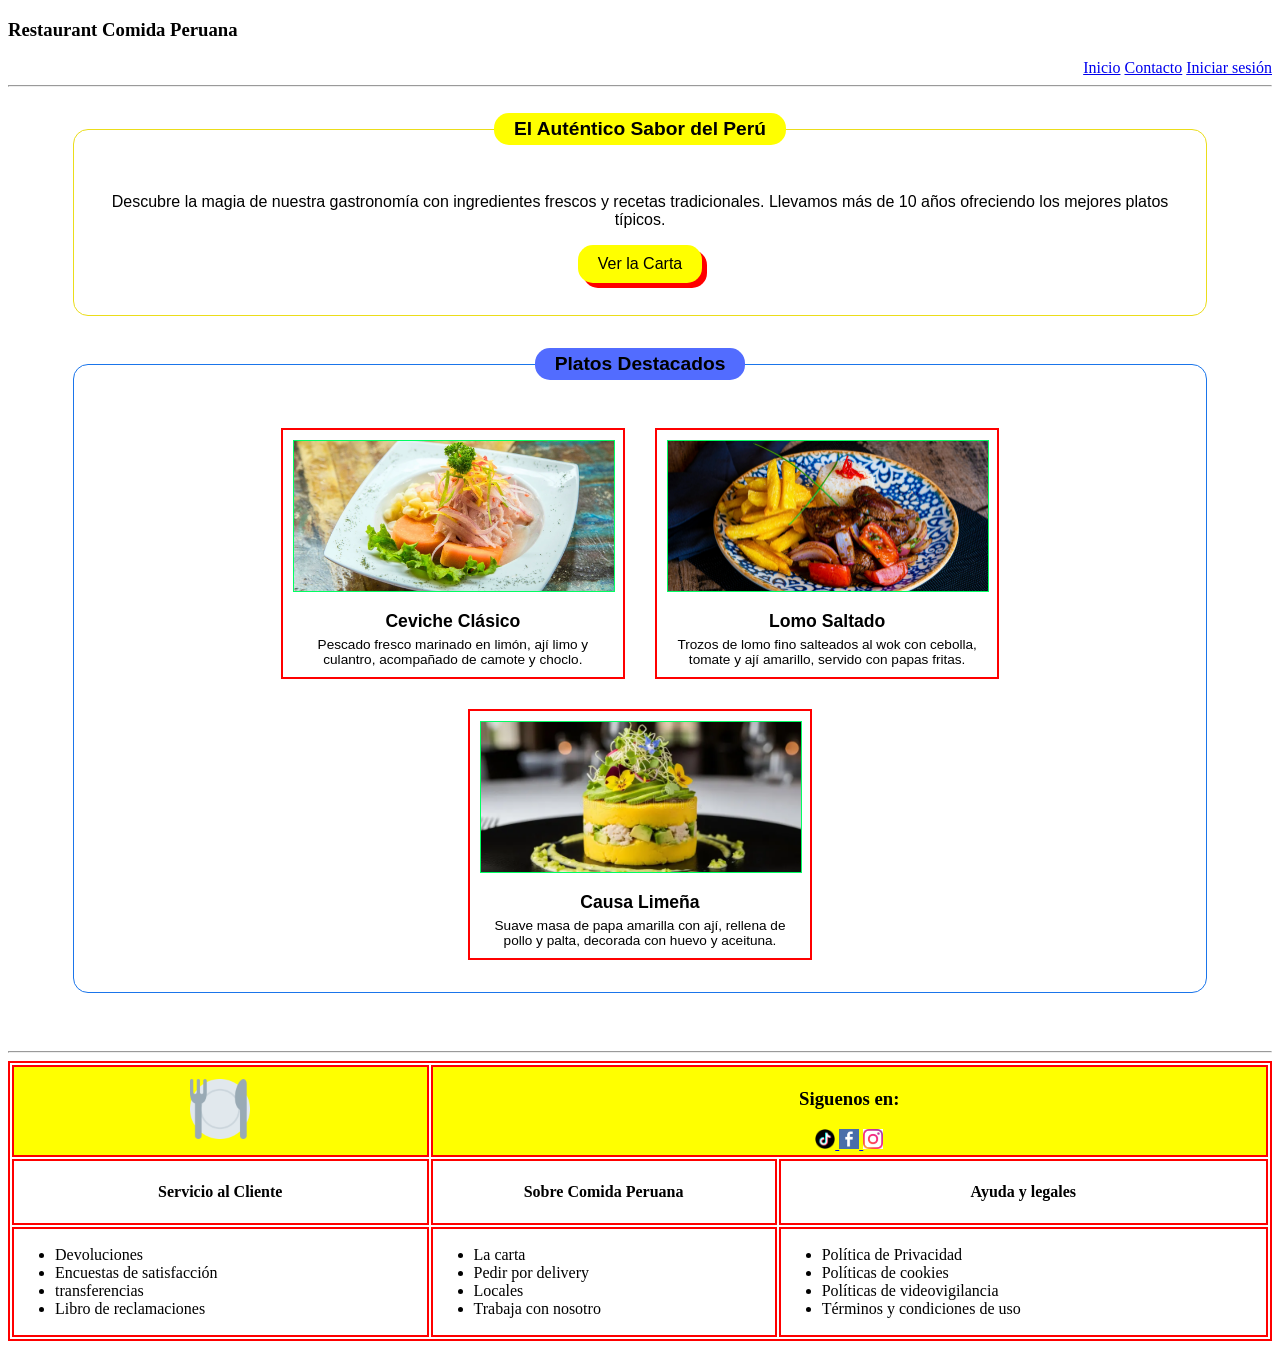
<file: index.html>
<!DOCTYPE html>
<html lang="en">

<head>
    <meta charset="UTF-8">
    <meta name="viewport" content="width=device-width, initial-scale=1.0">
    <title>Comida Peruana</title>
    <link rel="stylesheet" href="/css/footer.css">
    <link rel="stylesheet" href="/css/index.css">
    <link rel="icon" type="image/png" sizes="16x16" href="/icon/favicon-16x16.png">
</head>

<body>
    <header>
        <h3>Restaurant Comida Peruana</h3>
        <nav style="text-align: end;">
            <a href="index.html">Inicio</a>
            <a href="contacto.html">Contacto</a>
            <a href="login.html">Iniciar sesión</a>
            <hr>
        </nav>
    </header>
    <br>
    <main class="contenedor-principal">

        <fieldset class="hero-section">
            <legend class="hero-legend">
                <h2>El Auténtico Sabor del Perú</h2>
            </legend>
            <p>Descubre la magia de nuestra gastronomía con ingredientes frescos y recetas tradicionales. Llevamos más
                de 10 años ofreciendo los mejores platos típicos.</p>
            <button class="btn-carta">Ver la Carta</button>
        </fieldset>

        <fieldset class="platos-section">
            <legend class="platos-legend">
                <h2>Platos Destacados</h2>
            </legend>
            <div class="contenedor-tarjetas">

                <article class="tarjeta-plato">
                    <img src="/img/ceviche.webp" alt="Ceviche Clásico">
                    <h3>Ceviche Clásico</h3>
                    <p>Pescado fresco marinado en limón, ají limo y culantro, acompañado de camote y choclo.</p>
                </article>

                <article class="tarjeta-plato">
                    <img src="/img/lomo.webp" alt="Lomo Saltado">
                    <h3>Lomo Saltado</h3>
                    <p>Trozos de lomo fino salteados al wok con cebolla, tomate y ají amarillo, servido con papas
                        fritas.</p>
                </article>

                <article class="tarjeta-plato">
                    <img src="/img/causa.webp" alt="Causa Limeña">
                    <h3>Causa Limeña</h3>
                    <p>Suave masa de papa amarilla con ají, rellena de pollo y palta, decorada con huevo y aceituna.</p>
                </article>

            </div>
        </fieldset>

    </main>
    <br>

    <footer>
        <hr>
        <table>
            <thead>
                <tr>
                    <th>
                        <img src="/icon/apple-touch-icon.png" alt="png" width="60">
                    </th>

                    <th colspan="2">
                        <div>
                            <h3>
                                Siguenos en:
                            </h3>
                            <a href=" https://facebook.com" target="_blank">
                                <img src="/img/image-tiktok.png" alt="Tiktok" width="20">
                            </a>

                            <a href="https://facebook.com" target="_blank">
                                <img src="/img/image-facebook.png" alt="Instagram" width="20">
                            </a>

                            <a href="https://facebook.com" target="_blank">
                                <img src="/img/image.png" alt="Facebook" width="20">
                            </a>
                        </div>
                    </th>
                </tr>
            </thead>

            <tbody>
                <tr>
                    <td>
                        <h4>Servicio al Cliente</h4>
                    </td>
                    <td>
                        <h4>Sobre Comida Peruana</h4>
                    </td>
                    <td>
                        <h4>Ayuda y legales</h4>
                    </td>
                </tr>
                <tr>
                    <td>
                        <ul style="text-align: start;">
                            <li>Devoluciones</li>
                            <li>Encuestas de satisfacción</li>
                            <li>transferencias</li>
                            <li>Libro de reclamaciones</li>
                        </ul>

                    </td>
                    <td>
                        <ul style="text-align: start;">
                            <li>La carta</li>
                            <li>Pedir por delivery</li>
                            <li>Locales</li>
                            <li>Trabaja con nosotro</li>
                        </ul>

                    </td>
                    <td>
                        <ul style="text-align: start;">
                            <li>Política de Privacidad</li>
                            <li>Políticas de cookies</li>
                            <li>Políticas de videovigilancia</li>
                            <li>Términos y condiciones de uso</li>
                        </ul>
                    </td>
                </tr>
            </tbody>
        </table>
    </footer>
</body>

</html>
</file>
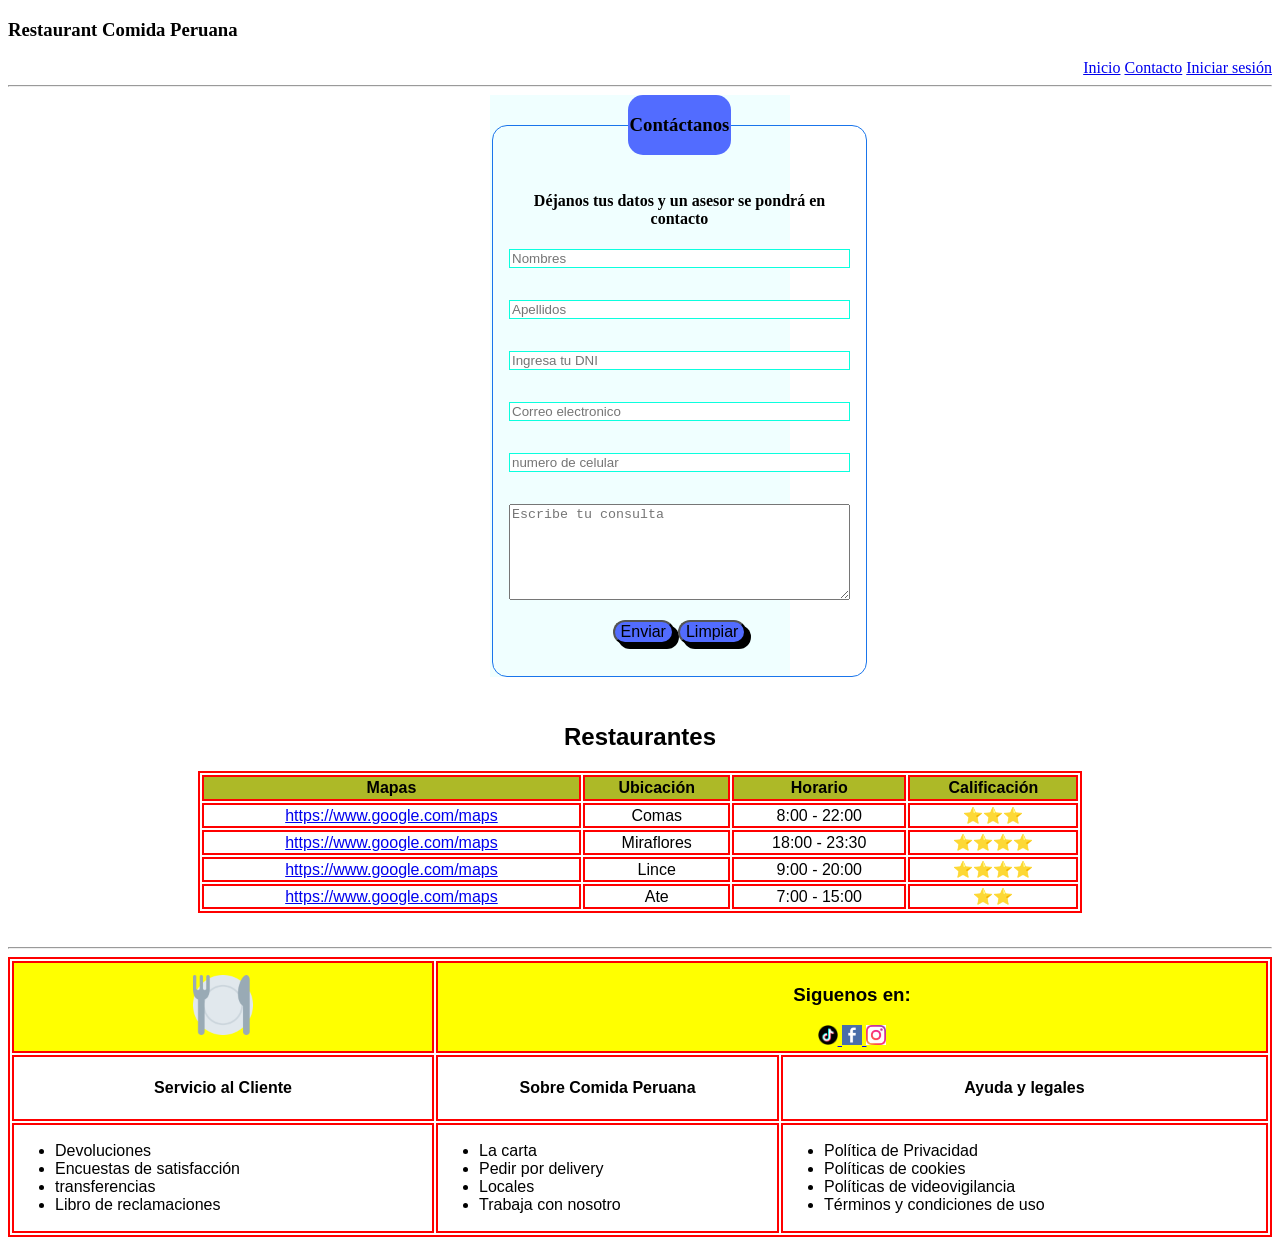
<file: contacto.html>
<!DOCTYPE html>
<html lang="en">

<head>
    <meta charset="UTF-8">
    <meta name="viewport" content="width=device-width, initial-scale=1.0">
    <title>Comida Peruana</title>
    <link rel="icon" type="image/png" sizes="16x16" href="/icon/favicon-16x16.png">
    <link rel="stylesheet" href="/css/footer.css">
    <link rel="stylesheet" href="/css/contacto.css">
</head>

<body>
    <header>
        <h3>Restaurant Comida Peruana</h3>
        <nav style="text-align: end;">
            <a href="index.html">Inicio</a>
            <a href="contacto.html">Contacto</a>
            <a href="login.html">Iniciar sesión</a>
            <hr>
        </nav>
    </header>

   <form action="#" style="width: 300px; background-color: azure; margin: 0 auto; text-align: center;">
    <fieldset>
        <h4>Déjanos tus datos y un asesor se pondrá en contacto</h4>
        <legend><h3>Contáctanos</h3></legend>
        <input type="text" placeholder="Nombres">
        <input type="text" placeholder="Apellidos"><br>
       <input type="text" placeholder="Ingresa tu DNI"><br>
       <input type="text" placeholder="Correo electronico"><br>
       <input type="text" placeholder="numero de celular"><br>
       <textarea name="consulta" placeholder="Escribe tu consulta" rows="6" cols="40" id="consulta"></textarea><br>
       <button>Enviar</button>
       <button type="reset">Limpiar</button>
    </fieldset>
   </form>

<br>
    <table border="1">
        <caption><h2>Restaurantes</h2></caption>
        <thead>
            <tr>
                <th>Mapas</th>
                <th>Ubicación</th>
                <th>Horario</th>
                <th>Calificación</th>
            </tr>
        </thead>
        <tbody>
            <tr>
                <td><a href="https://www.google.com/maps">https://www.google.com/maps</a></td>
                <td>Comas</td>
                <td>8:00 - 22:00</td>
                <td>⭐⭐⭐</td>
            </tr>
            <tr>
                <td><a href="https://www.google.com/maps">https://www.google.com/maps</a></td>
                <td>Miraflores</td>
                <td>18:00 - 23:30</td>
                <td>⭐⭐⭐⭐</td>
            </tr>
            <tr>
                <td><a href="https://www.google.com/maps">https://www.google.com/maps</a></td>
                <td>Lince</td>
                <td>9:00 - 20:00</td>
                <td>⭐⭐⭐⭐</td>
            </tr>
            <tr>
                <td><a href="https://www.google.com/maps">https://www.google.com/maps</a></td>
                <td>Ate</td>
                <td>7:00 - 15:00</td>
                <td>⭐⭐</td>
            </tr>
        </tbody>
    </table>
    <br>
    <hr>
    <footer>
        <table>
            <thead>
                <tr>
                    <th>
                        <img src="/icon/apple-touch-icon.png" alt="png" width="60">
                    </th>

                    <th colspan="2">
                        <div>
                            <h3>
                                Siguenos en:
                            </h3>
                            <a href=" https://facebook.com" target="_blank">
                                <img src="/img/image-tiktok.png" alt="Tiktok" width="20">
                            </a>

                            <a href="https://facebook.com" target="_blank">
                                <img src="/img/image-facebook.png" alt="Instagram" width="20">
                            </a>

                            <a href="https://facebook.com" target="_blank">
                                <img src="/img/image.png" alt="Facebook" width="20">
                            </a>
                        </div>
                    </th>
                </tr>
            </thead>

            <tbody>
                <tr>
                    <td>
                        <h4>Servicio al Cliente</h4>
                    </td>
                    <td>
                        <h4>Sobre Comida Peruana</h4>
                    </td>
                    <td>
                        <h4>Ayuda y legales</h4>
                    </td>
                </tr>
                <tr>
                    <td>
                        <ul style="text-align: start;">
                            <li>Devoluciones</li>
                            <li>Encuestas de satisfacción</li>
                            <li>transferencias</li>
                            <li>Libro de reclamaciones</li>
                        </ul>
                       
                    </td>
                    <td>
                        <ul style="text-align: start;">
                            <li>La carta</li>
                            <li>Pedir por delivery</li>
                            <li>Locales</li>
                            <li>Trabaja con nosotro</li>
                        </ul>
                        
                    </td>
                    <td>
                        <ul style="text-align: start;">
                            <li>Política de Privacidad</li>
                            <li>Políticas de cookies</li>
                            <li>Políticas de videovigilancia</li>
                            <li>Términos y condiciones de uso</li>
                        </ul>
                    </td>
                </tr>
            </tbody>
        </table>
    </footer>
</body>

</html>
</file>
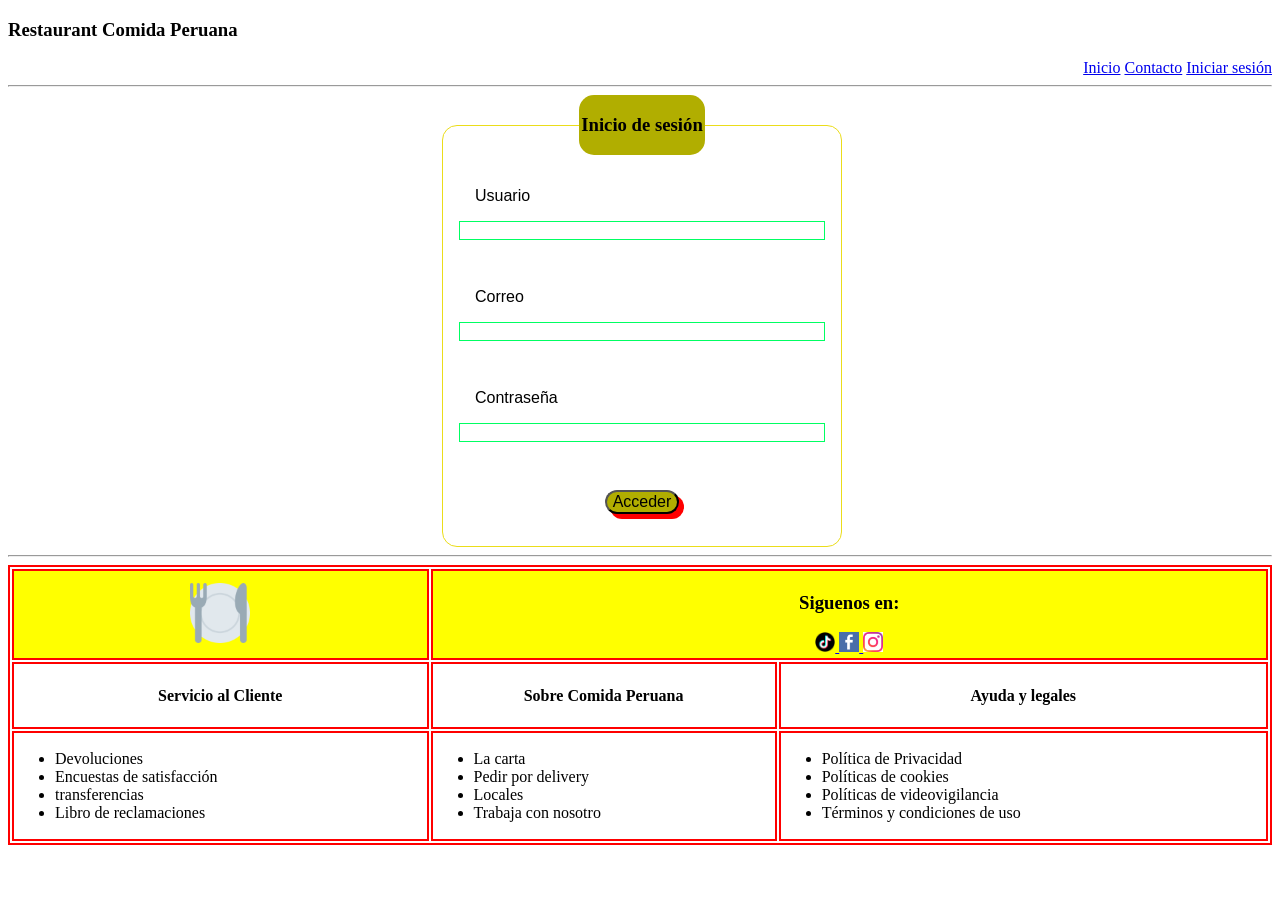
<file: login.html>
<!DOCTYPE html>
<html lang="en">

<head>
    <meta charset="UTF-8">
    <meta name="viewport" content="width=device-width, initial-scale=1.0">
    <title>Login - Comida Peruana</title>
    <link rel="icon" type="image/png" sizes="16x16" href="/icon/favicon-16x16.png">
    <link rel="stylesheet" href="css/main.css">
    <link rel="stylesheet" href="/css/footer.css">
</head>

<body>
    <header>
        <h3>Restaurant Comida Peruana</h3>
        <nav style="text-align: end;">
            <a href="index.html">Inicio</a>
            <a href="contacto.html">Contacto</a>
            <a href="login.html">Iniciar sesión</a>
            <hr>
        </nav>
    </header>
    <form action="index.html">
        <fieldset>
            <legend>
                <h3>Inicio de sesión</h3>
            </legend>
            <div>
                <label for="usuario">Usuario</label>
                <input type="text" id="usuario">
            </div>
            <div>
                <label for="correo">Correo</label>
                <input type="email" id="Correo">
            </div>
            <div>
                <label for="clave">Contraseña</label>
                <input type="password" id="clave">
            </div>
            <button >Acceder</button>
        </fieldset>
    </form>


    
    <footer>
        <hr>
        <table>
            <thead>
                <tr>
                    <th>
                        <img src="/icon/apple-touch-icon.png" alt="png" width="60">
                    </th>

                    <th colspan="2">
                        <div>
                            <h3>
                                Siguenos en:
                            </h3>
                            <a href=" https://facebook.com" target="_blank">
                                <img src="/img/image-tiktok.png" alt="Tiktok" width="20">
                            </a>

                            <a href="https://facebook.com" target="_blank">
                                <img src="/img/image-facebook.png" alt="Instagram" width="20">
                            </a>

                            <a href="https://facebook.com" target="_blank">
                                <img src="/img/image.png" alt="Facebook" width="20">
                            </a>
                        </div>
                    </th>
                </tr>
            </thead>

            <tbody>
                <tr>
                    <td>
                        <h4>Servicio al Cliente</h4>
                    </td>
                    <td>
                        <h4>Sobre Comida Peruana</h4>
                    </td>
                    <td>
                        <h4>Ayuda y legales</h4>
                    </td>
                </tr>
                <tr>
                    <td>
                        <ul style="text-align: start;">
                            <li>Devoluciones</li>
                            <li>Encuestas de satisfacción</li>
                            <li>transferencias</li>
                            <li>Libro de reclamaciones</li>
                        </ul>
                       
                    </td>
                    <td>
                        <ul style="text-align: start;">
                            <li>La carta</li>
                            <li>Pedir por delivery</li>
                            <li>Locales</li>
                            <li>Trabaja con nosotro</li>
                        </ul>
                        
                    </td>
                    <td>
                        <ul style="text-align: start;">
                            <li>Política de Privacidad</li>
                            <li>Políticas de cookies</li>
                            <li>Políticas de videovigilancia</li>
                            <li>Términos y condiciones de uso</li>
                        </ul>
                    </td>
                </tr>
            </tbody>
        </table>
    </footer>
</body>

</html>
</file>
<file: css/footer.css>
footer {

    tr,
    th {
        padding: 2px;
    }

    table {
        text-align: center;
        width: 100%;
        margin: 0.5rem auto;
    }

    thead tr {
        background-color: yellow;
    }

    table,
    td,
    th,
    tr {
        border: 2px solid red;
    }

    tbody tr:hover {
        background-color: rgb(2, 145, 155);
    }
}
</file>
<file: css/index.css>
.contenedor-principal {
    max-width: 1200px;
    width: 90%;
    margin: 0 auto;
    font-family: Verdana, Geneva, Tahoma, sans-serif;
}


.hero-section {
    border: thin solid rgb(235, 221, 26);
    border-radius: 15px;
    text-align: center;
    padding: 2rem;
    margin-bottom: 2rem;
    background-color: white;
}

.hero-legend {
    background-color: yellow;
    border-radius: 15px;
    padding: 5px 20px;
}

.hero-legend h2 {
    margin: 0;
    font-size: 1.2rem;
}

.hero-section p {
    margin: 1rem 0;
}

.btn-carta {
    background-color: yellow;
    border-radius: 15px;
    padding: 10px 20px;
    font-size: 1rem;
    box-shadow: 5px 5px red;
    border: none;
    cursor: pointer;
    transition: all 1.5s;
}

.btn-carta:hover {
    background-color: rgb(238, 255, 0);
    translate: 5px 5px;
    box-shadow: none;
}


.platos-section {
    border: thin solid rgb(26, 117, 235);
    border-radius: 15px;
    text-align: center;
    padding: 2rem;
    margin-bottom: 2rem;
    background-color: white;
}

.platos-legend {
    background-color: rgb(82, 108, 255);
    border-radius: 15px;
    padding: 5px 20px;
}

.platos-legend h2 {
    margin: 0;
    font-size: 1.2rem;
}

.contenedor-tarjetas {
    display: flex;
    justify-content: center;
    flex-wrap: wrap;
    gap: 30px;
    margin-top: 1rem;
}

.tarjeta-plato {
    width: 30%;
    min-width: 280px;
    max-width: 350px;
    border: 2px solid red;
    padding: 10px;
    text-align: center;
    background-color: white;
}

.tarjeta-plato img {
    width: 100%;
    height: 150px;
    object-fit: cover;
    border: thin solid rgb(0, 255, 98);
    margin-bottom: 10px;
}

.tarjeta-plato h3 {
    margin: 5px 0;
    font-size: 1.1rem;
}

.tarjeta-plato p {
    font-size: 0.85rem;
    margin: 0;
}
</file>
<file: css/contacto.css>
* {
    box-sizing: border-box;
}

form {
    width: 100%;
    max-width: 400px;
    margin: 0 auto;

    fieldset {
        width: 100%;
        border: thin solid rgb(26, 117, 235);
        border-radius: 15px;
        padding: 1rem;
        text-align: center;

        label {
            display: block;
            text-align: start;
            margin: 1rem;
            font-family: Verdana, Geneva, Tahoma, sans-serif;
        }

        input {
            width: 100%;
            border: thin solid rgb(11, 255, 222);
            margin-bottom: 2rem;
        }

        button {
            margin: 1rem auto;
            border-radius: 10px;
        }

        legend,
        button {
            background-color: rgb(82, 108, 255);
            border-radius: 15px;
        }

        button {
            font-size: 1rem;
            box-shadow: 5px 5px rgb(0, 0, 0);
            transition-property: all;
            transition-duration: 1.5s;

            &:hover {
                background-color: rgb(54, 152, 197);
                cursor: pointer;
                translate: 5px 5px;
                box-shadow: none;
            }
        }
        textarea{
            max-width: 400px;
        }
    }
}

tr,
th {
    padding: 2px;
}

table {

    font-family: Verdana, Geneva, Tahoma, sans-serif;
    text-align: center;
    width: 70%;
    margin: 0.5rem auto;
}

thead tr {
    background-color: rgb(173, 185, 39);
}

table,
td,
th,
tr {
    border: 2px solid red;
}

tbody tr:hover {
    background-color: rgb(2, 145, 155);
}
</file>
<file: css/main.css>
* {
            box-sizing: border-box;
        }

        form {
            width: 100%;
            max-width: 400px;
            margin: 0 auto;

            fieldset {
                width: 100%;
                border: thin solid rgb(235, 221, 26);
                border-radius: 15px;
                padding: 1rem;
                text-align: center;

                label {
                    display: block;
                    text-align: start;
                    margin: 1rem;
                    font-family: Verdana, Geneva, Tahoma, sans-serif;
                }

                input {
                    width: 100%;
                    border: thin solid rgb(0, 255, 98);
                    margin-bottom: 2rem;
                }

                button {
                    margin: 1rem auto;
                    border-radius: 10px;
                }

                legend,
                button {
                    background-color: rgb(177, 174, 0);
                    border-radius: 15px;
                }

                button {
                    font-size: 1rem;
                    box-shadow: 5px 5px red;
                    transition-property: all;
                    transition-duration: 1.5s;

                    &:hover {
                        background-color: rgb(238, 255, 0);
                        cursor: pointer;
                        translate: 5px 5px;
                        box-shadow: none;
                    }
                }
            }
        }
</file>
